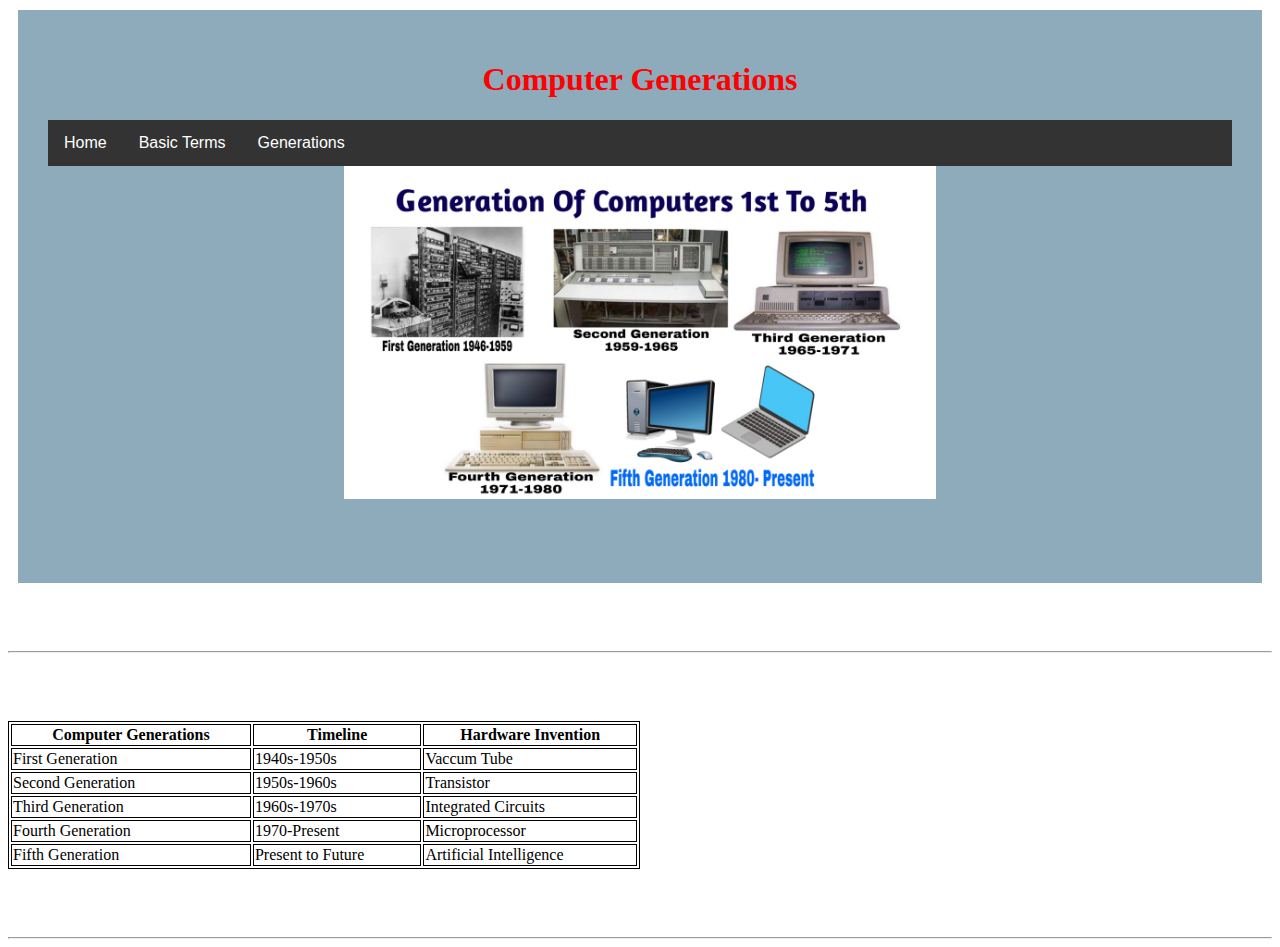
<file: HTML/html work/Project/index.html>
<!DOCTYPE html>
<head>
    <title>
        Computer Generations
    </title> 
  <link rel="stylesheet" href="index.css"> 
</head>
<body background-color: brown;>
    <div class="box bg-1">
    <h1 >Computer Generations</h1>
    <div class="navbar">
        <a href="#home">Home</a>
        <a href="basicterms.html">Basic Terms</a>
        <div class="dropdown">
          <button class="dropbtn">Generations
            <i class="fa fa-caret-down"></i>
          </button>
          <div class="dropdown-content">
            <a href="generations/1st.html">1st Generation</a>
            <a href="generations/2nd.html">2nd Generation</a>
            <a href="generations/3rd.html">3rd Generation</a>
            <a href="generations/4rth.html">4rth Generation</a>
          </div>
        </div>
      </div>
    <img class="img_center" src="assets/Generation-of-Computer-scaled.jpg"  width="500" height="333">
	</div>
    <p>
    <br>
    <br>
    </p>
    <hr>
    <p>
      <br>
      <br>
      </p>
    <style>
      table, th, td {
        border:1px solid black;
      }
      </style>
    <table style="width:50%">
      <tr>
        <th>Computer Generations</th>
        <th>Timeline</th>
        <th>Hardware Invention</th>
      </tr>
      <tr>
        <td>First Generation</td>
        <td>1940s-1950s</td>
        <td>Vaccum Tube</td>
        </tr>
      <tr>
        <td>Second Generation</td>
        <td>1950s-1960s</td>
        <td>Transistor</td>
      </tr>
      <tr>
      <td>Third Generation</td>
      <td>1960s-1970s</td>
      <td>Integrated Circuits</td>
      </tr>
      <tr>
      <td>Fourth Generation</td>
      <td>1970-Present</td>
      <td>Microprocessor</td>
      </tr>
      <tr>
      <td>Fifth Generation</td>
      <td>Present to Future</td>
      <td>Artificial Intelligence</td>
      </tr>
    </table>
    <p>
      <br>
      <br>
      </p>
    
	<hr>
   
</body>
</file>
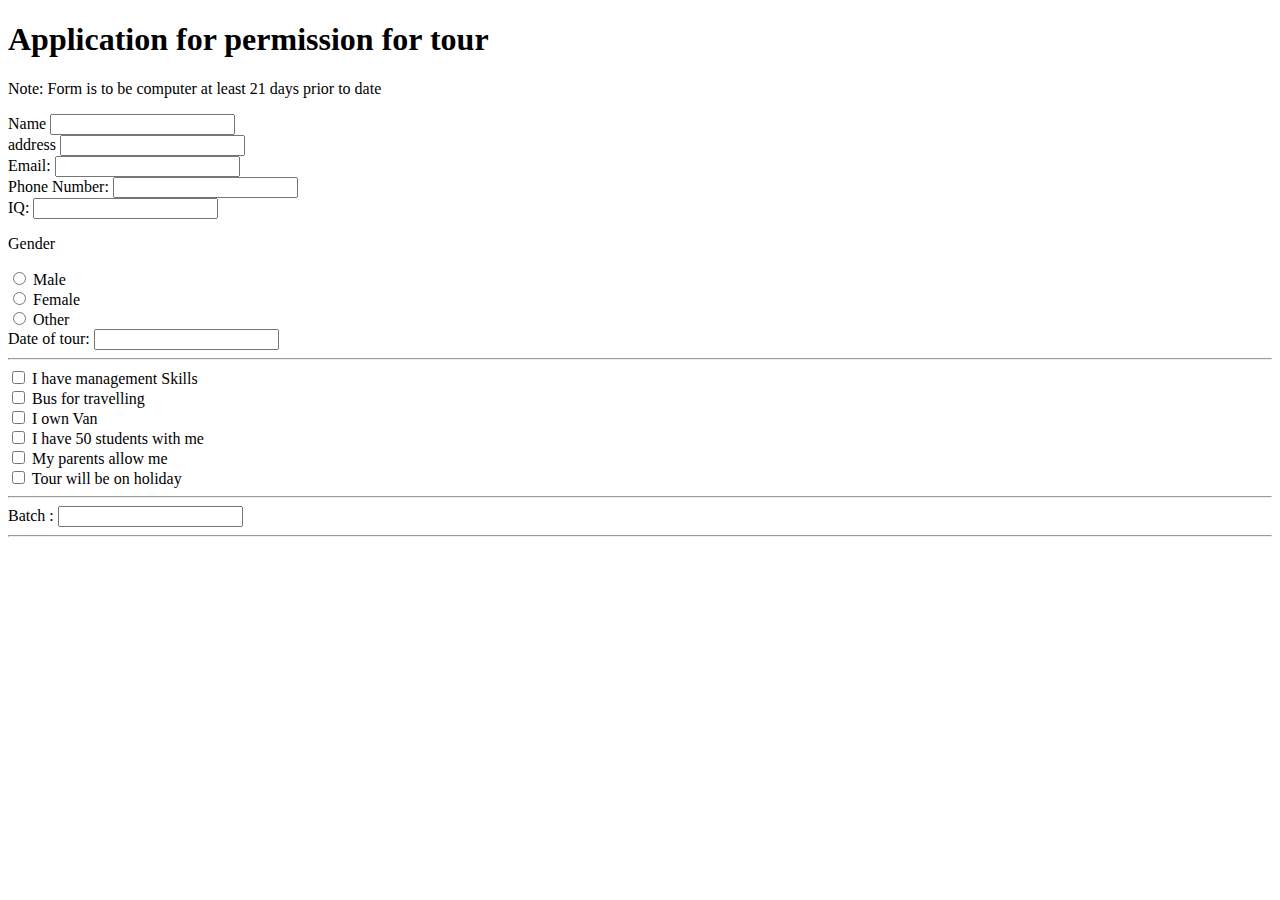
<file: HTML/html work/form_lab.html>
<!DOCTYPE html>
<html>
    <head>
        <title>
            index page
        </title>
    </head>
    <body>
        <h1>
            Application for permission for tour
        </h1>
        <p>
            Note: Form is to be computer at least 21 days prior to date
        </p>
        <label for="Name:">Name</label>
        <input type="text" id="fname" name="fname"><br>
        <label for="Address:">address</label>
        <input type="text" id="address" name="address"><br>
        <label for="email">Email:</label>
        <input type="email" id="email" name="email"><br>

        <label for="Phone">Phone Number:</label>
        <input type="number" id="Number" name="number"><br>
        <label for="IQ">IQ:</label>
        <input type="number" id="IQ" name="number"><br>
        <p>
            Gender
        </p>
        <form>
            <input type="radio" id="male" name="gender" value="male">
            <label for="male">Male</label><br>
            <input type="radio" id="" name="gender" value="female">
            <label for="female">Female</label><br>
            <input type="radio" id="other" name="gender" value="other">
            <label for="other">Other</label> 
        </form>
        <label for="Date">Date of tour:</label>
        <input type="number" id="date" name="date"><br>
        <hr>
        <form>
            <input type="checkbox" id="information" name="information" value="Skills">
            <label for="information"> I have management Skills</label><br>
            <input type="checkbox" id="information" name="information" value="Skills">
            <label for="information"> Bus for travelling</label><br>
            <input type="checkbox" id="information" name="information" value="Skills">
            <label for="information"> I own Van</label><br>
            <input type="checkbox" id="information" name="information" value="Skills">
            <label for="information"> I have 50 students with me</label><br>
            <input type="checkbox" id="information" name="information" value="Skills">
            <label for="information"> My parents allow me</label><br>
            <input type="checkbox" id="information" name="information" value="Skills">
            <label for="information"> Tour will be on holiday</label><br>
            <hr>
            <label for="Batch">Batch : </label>
            <input type="search" id="Batch" name="Batch" min="2015" max="2022">
            <hr>
        </form>

    </body>
</html>
</file>
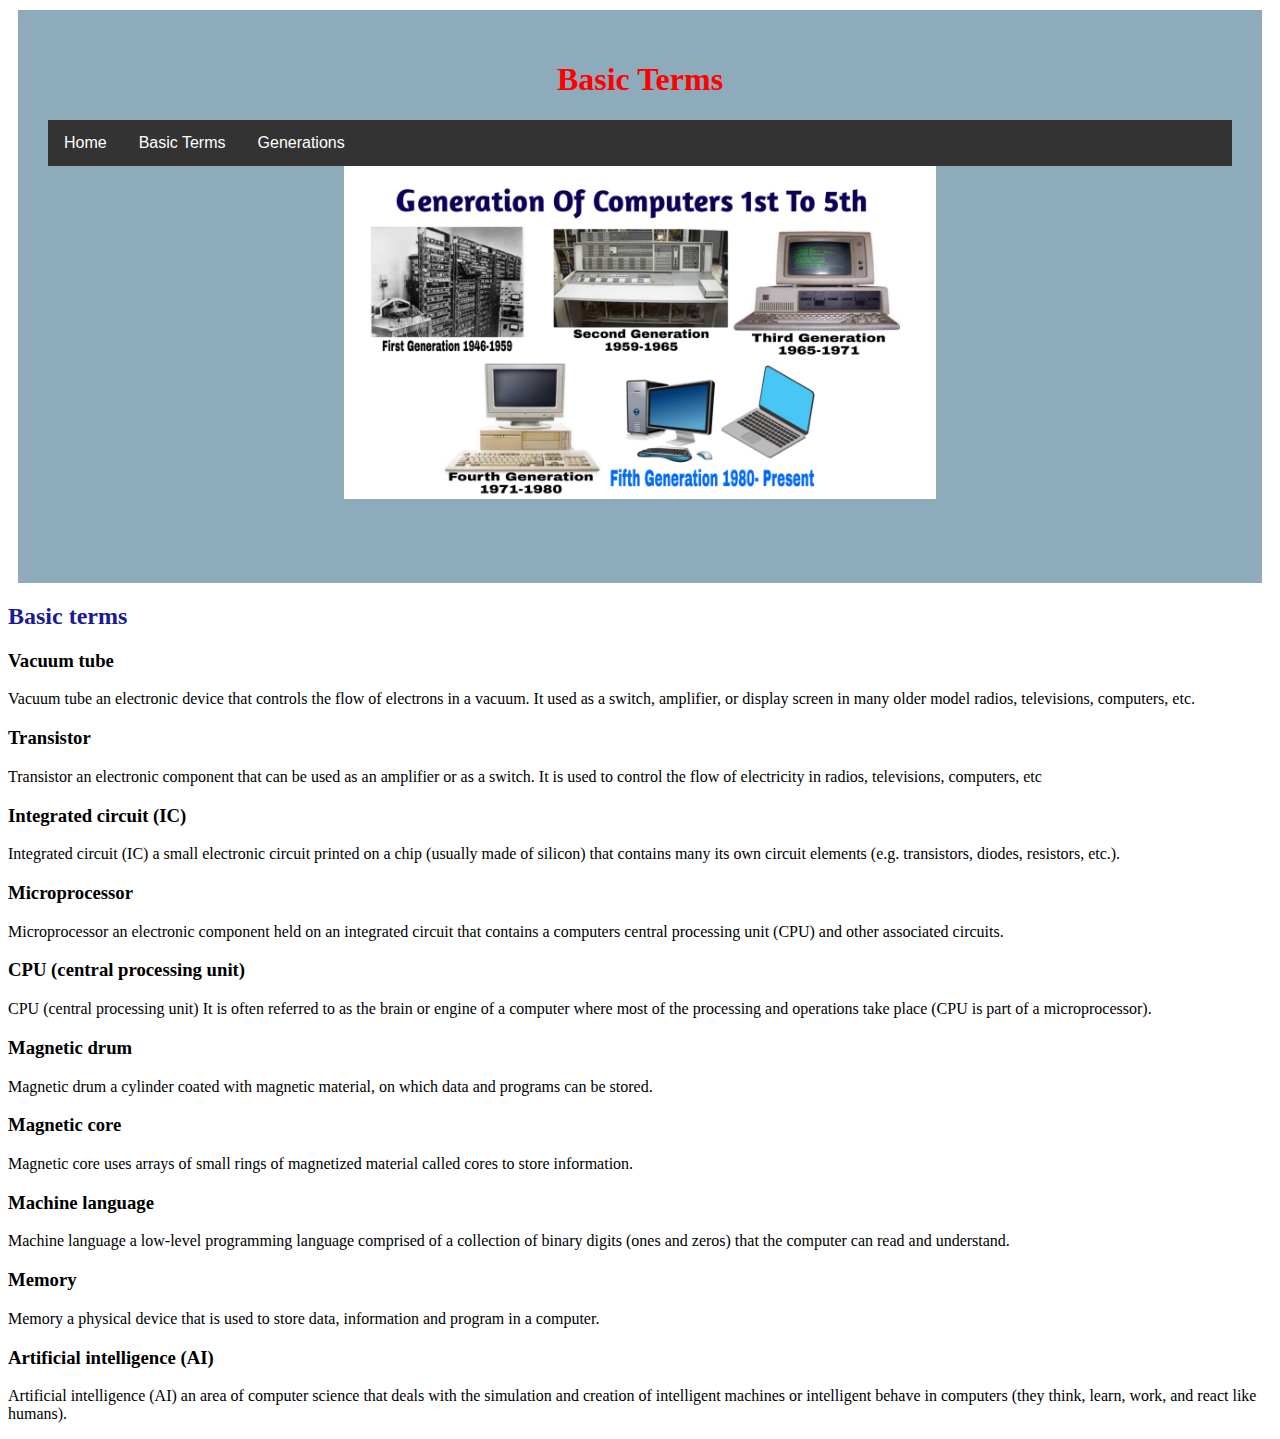
<file: HTML/html work/Project/basicterms.html>
<!DOCTYPE html>
<html>
    <head>
        <title>
            Computer Generations
        </title> 
      <link rel="stylesheet" href="index.css"> 
    </head>
    <body>
        <div class="box">
            <h1 >Basic Terms</h1>
            <div class="navbar">
                <a href="index.html">Home</a>
                <a href="#">Basic Terms</a>
                <div class="dropdown">
                  <button class="dropbtn">Generations
                    <i class="fa fa-caret-down"></i>
                  </button>
                  <div class="dropdown-content">
                    <a href="generations/1st.html">1st Generation</a>
                    <a href="generations/2nd.html">2nd Generation</a>
                    <a href="generations/3rd.html">3rd Generation</a>
                    <a href="generations/4rth.html">4rth Generation</a>
                  </div>
                </div>
              </div>
            <img class="img_center" src="assets/Generation-of-Computer-scaled.jpg"  width="500" height="333">
            </div>
<h2 style="color:rgb(26, 26, 148);">Basic terms</h2>
   <h3 >Vacuum tube</h3>
   <p>
    Vacuum tube an electronic device that controls the flow of electrons in a vacuum.
    It used as a switch, amplifier, or display screen in many older model radios, televisions, computers, etc.
    </p>
    <h3 >Transistor</h3>
    <p>
        Transistor  an electronic component that can be used as an amplifier or as a switch. It is used to control the flow of electricity in radios, televisions, computers, etc 
    </p>
    <h3 >Integrated circuit (IC)</h3>
    <p>
        Integrated circuit (IC) a small electronic circuit printed on a chip (usually made of silicon) that contains many its own circuit elements (e.g. transistors, diodes, resistors, etc.).  
    </p>
    <h3 > Microprocessor</h3>
    <p>
        Microprocessor  an electronic component held on an integrated circuit that contains a computers central processing unit (CPU) and other associated circuits.
    </p>
    <h3 > CPU (central processing unit)  </h3>
    <p>
        
    CPU (central processing unit)  It is often referred to as the brain or engine of a computer where most of the processing and operations take place (CPU is part of a microprocessor).
    </p>
    <h3 >Magnetic drum </h3>
    <p>
        Magnetic drum a cylinder coated with magnetic material, on which data and programs can be stored.
    </p>
    <h3 >Magnetic core </h3>
    <p>
        Magnetic core uses arrays of small rings of magnetized material called cores to store information.
    </p>
    <h3 > Machine language</h3>
    <p>
        Machine language a low-level programming language comprised of a collection of binary digits (ones and zeros) that the computer can read and understand.
    </p>
    <h3 >Memory </h3>
    <p>
        Memory a physical device that is used to store data, information and program in a computer.
    </p>
    <h3 >Artificial intelligence (AI) </h3>
    <p> 
        Artificial intelligence (AI)  an area of computer science that deals with the simulation and creation of intelligent machines or intelligent behave in computers (they think, learn, work, and react like humans).
    </p>
    </body>
</html>
</file>
<file: HTML/html work/Project/index.css>
.box {
    margin: 10px;
    padding: 30px;
    text-align: center;
    background-color: rgb(141, 171, 187);
  }
  .header{
    margin: 10px 10px 10px 20%;
    padding: 10px;
    text-align: center;
    background-color: wheat;
    width: 80%;
    height: 20px;
    position: relative;
  }
  #text{
    font-size: 1.5rem;
  }
  .button{
    margin-top: 7px;
    margin-left: 2px;
    width: 20%;
    background-color: blueviolet;
    height: 18px;
    text-align: center;
    border-radius: 25px;
    padding: 10px 0px 0px 0px;
  }
  .bg-1{
    background-color: rgb(141, 171, 187);
  }
  .btn-1 {
    position: absolute;
    left: 0%;
    top: 0%;
    
  }
  .btn-2{
    position: absolute;
    left: 25%;
    top: 0%;
  }
  
  .btn-3{
    position: absolute;
    left: 50%;
    top: 0%;
  }
  
  .btn-4{
    position: absolute;
    left: 75%;
    top: 0%;
  }
  #img{
    border-radius: 10px black solid;
  }
  .button-selected{
    background-color: brown;
  }
  .img_center {
      padding: 0px 15% 50px 15%;
      margin: auto;
      width: 50%;
      height: auto;
  }
  .red_text,h1  {
    color: red;
    
  }

  .navbar {
    overflow: hidden;
    background-color: #333;
    font-family: Arial;
  }
  
  /* Links inside the navbar */
  .navbar a {
    float: left;
    font-size: 16px;
    color: white;
    text-align: center;
    padding: 14px 16px;
    text-decoration: none;
  }
  
  /* The dropdown container */
  .dropdown {
    float: left;
    overflow: hidden;
  }
  
  /* Dropdown button */
  .dropdown .dropbtn {
    font-size: 16px;
    border: none;
    outline: none;
    color: white;
    padding: 14px 16px;
    background-color: inherit;
    font-family: inherit; /* Important for vertical align on mobile phones */
    margin: 0; /* Important for vertical align on mobile phones */
  }
  
  /* Add a red background color to navbar links on hover */
  .navbar a:hover, .dropdown:hover .dropbtn {
    background-color: red;
  }
  
  /* Dropdown content (hidden by default) */
  .dropdown-content {
    display: none;
    position: absolute;
    background-color: #f9f9f9;
    min-width: 160px;
    box-shadow: 0px 8px 16px 0px rgba(0,0,0,0.2);
    z-index: 1;
  }
  
  /* Links inside the dropdown */
  .dropdown-content a {
    float: none;
    color: black;
    padding: 12px 16px;
    text-decoration: none;
    display: block;
    text-align: left;
  }
  
  /* Add a grey background color to dropdown links on hover */
  .dropdown-content a:hover {
    background-color: #ddd;
  }
  
  /* Show the dropdown menu on hover */
  .dropdown:hover .dropdown-content {
    display: block;
  }
</file>
